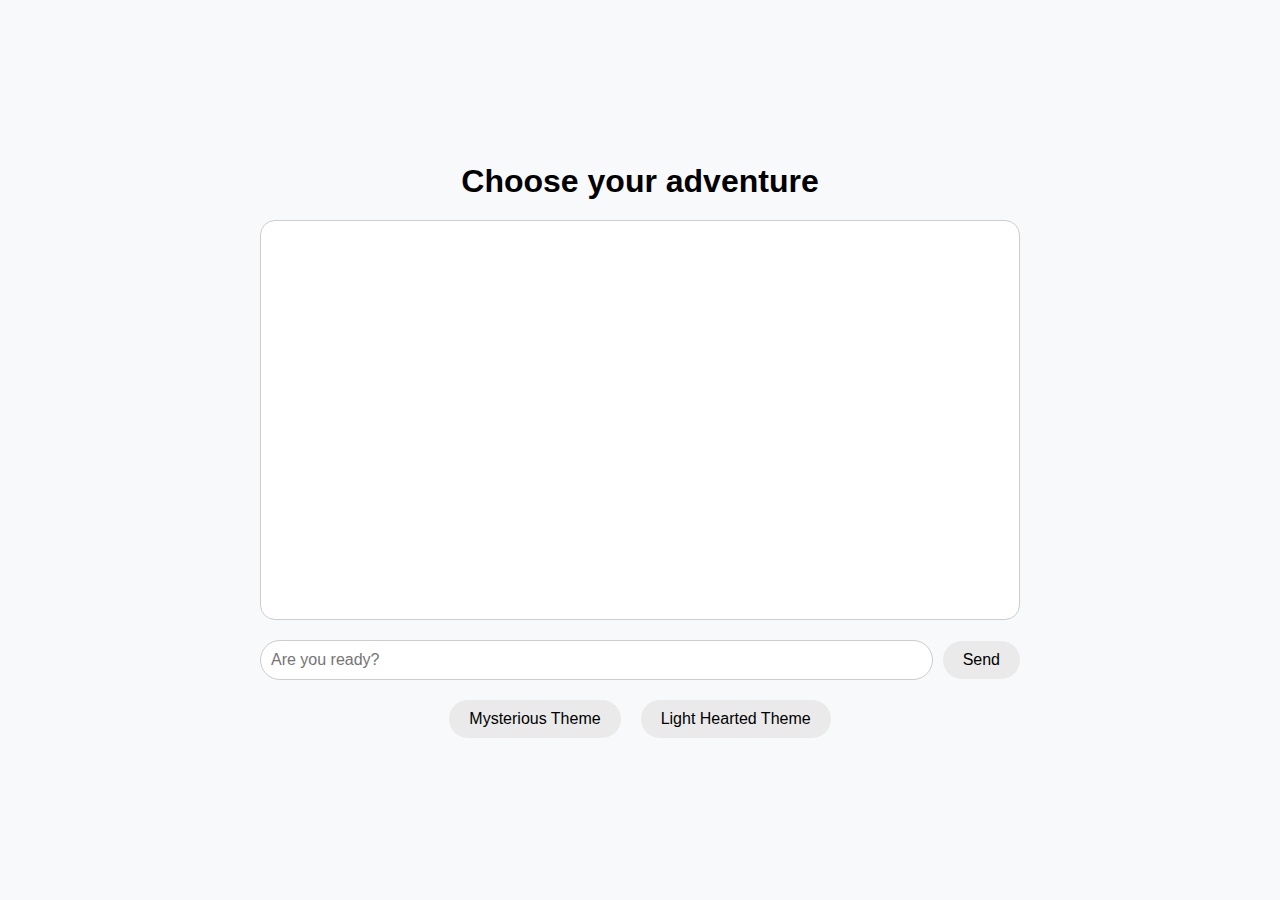
<file: index.html>
<!DOCTYPE html>
<html lang="en">
<head>
    <meta charset="UTF-8">
    <meta name="viewport" content="width=device-width, initial-scale=1.0">
    <title>ChatGPT UI</title>
    <link rel="stylesheet" href="style.css">
</head>
<body>

    <div class="container">
        <h1>Choose your adventure</h1>
        
        <!-- Chatbox for conversation -->
        <div class="chat-box" id="chat-box"></div> 
        
        <!-- Input area for user messages -->
        <div class="input-box">
            <input id="user-input" type="text" placeholder="Are you ready?">
            <button id="send-btn">Send</button> 
        </div>

        <!-- Section for the button group -->
        <div class="button-group">
            <button id="darkModeToggle">Mysterious Theme</button>
            <button id="removedarkMode">Light Hearted Theme</button>
        </div>

        <!-- Section where prompt choices will appear -->
        <div id="prompt-selection" class="prompt-selection hidden">
            <p>Please choose one of the following prompts:</p>
            <div id="prompt-buttons"></div>
        </div>


    </div>
    <div id="statsModal" class="modal">
        <div class="modal-content">
            <span class="close">&times;</span>
            <h2>Performance Statistics</h2>
            <p>Here are some stats about your performance:</p>
            <!-- Display your statistics here -->
            <p id="user-stats">Accuracy: 85%, Time Taken: 5 minutes, etc.</p>
            
            <!-- Add graphs (PNG files) here -->
            <h3>Performance Graphs</h3>
            <img src="path_to_save_directory/filler_words_count_comparison.png" alt="Graph 1" style="width:100%; max-width:500px;">
            <img src="path_to_save_directory/repetition_percentage_comparison.png" alt="Graph 2" style="width:100%; max-width:500px;">
            <img src="path_to_save_directory/speech_rate_comparison.png" alt="Graph 2" style="width:100%; max-width:500px;">
            
        </div>
    </div>
    <script src="script.js"></script>
    <!-- <script src="workflow.js"></script> -->


</body>
</html>
</file>
<file: style.css>
/* Reset basic styles */
* {
    margin: 0;
    padding: 0;
    box-sizing: border-box;
}

:root {
    --main-bg-color: #f8f9fa;
    --input-width: 500px;
    --input-padding: 10px;
    --input-border-radius: 25px;
    --button-bg-color: #eaeaea;
    --button-hover-color: #ddd;
    --user-text-color: #4CAF50;
    --bot-text-color: #555555;
}

/* Body and container styles */
body, html {
    height: 100%;
    width: 100%;
    display: flex;
    flex-direction: column;
    justify-content: center;
    align-items: center;
    font-family: Arial, sans-serif;
    background-color: var(--main-bg-color);
}

.container {
    text-align: center;
    width: 100%;
    max-width: 800px;  /* Limit the container width for better readability */
    padding: 20px;
}

/* Title */
h1 {
    font-size: 2em;
    margin-bottom: 20px;
}

/* Chat Box Styles */
.chat-box {
    display: flex;
    flex-direction: column;
    justify-content: flex-start;
    align-items: flex-start;
    background-color: #fff;
    padding: 20px;
    border-radius: 15px;
    width: 100%; /* Make the box full-width */
    max-width: 1200px; /* Increase the maximum width */
    height: 400px; /* Increase the height */
    overflow-y: auto;
    border: 1px solid #ccc;
    line-height: 1.6;
}

.message {
    display: flex;
    width: 100%;
    margin-bottom: 10px;
    align-items: flex-start;
    padding: 10px; /* Added padding around the message */
    border-radius: 8px; /* Rounded corners */
}


/* Bot message alignment */
.message.bot {
    justify-content: flex-start;
    text-align: justify; /* Aligns bot text in a justified manner */
}

.message.bot .message-text {
    background-color: #022245; /* Blue background for bot */
    color: white;  /* White text for better contrast */
    padding: 15px; /* Padding inside the bubble */
    border-radius: 12px 12px 12px 0; /* Rounded corners with the bottom-left unrounded */
    max-width: 80%; /* Limit width of the bubble */
    box-shadow: 0 2px 6px rgba(0, 0, 0, 0.1); /* Optional shadow for depth */
}

.message.bot .sender {
    display: none;
}

/* User message alignment */
.message.user {
    justify-content: flex-end;
    align-items: flex-end;
    text-align: right;
}
.message.user .message-text {
    background-color: grey; /* Add a background color to distinguish user messages */
    align-self: flex-end;
    border-radius: 12px 12px 0 12px; /* Add rounded corners for better UI */
}

.message.user .sender {
    display: none;
}

.sender {
    font-weight: bold;
    margin-right: 10px;
}

.message-text {
    font-size: 1em;
    max-width: 90%; /* Limit message width for readability */
    line-height: 1.6; /* Better line spacing */
    padding: 10px; /* Added padding around the text */
    border-radius: 8px; /* Rounded corners for better aesthetic */
}

/* Input Box Styles */
.input-box {
    display: flex;
    justify-content: space-between;
    align-items: center;
    width: 100%;
    margin-top: 20px;
}

.input-box input {
    flex-grow: 1;
    padding: var(--input-padding);
    border: 1px solid #ccc;
    border-radius: var(--input-border-radius);
    font-size: 1em;
    margin-right: 10px;
}

#send-btn {
    padding: 10px 20px;
    border: none;
    border-radius: var(--input-border-radius);
    font-size: 1em;
    cursor: pointer;
    background-color: var(--button-bg-color);
    transition: background-color 0.3s ease;
}

#send-btn:hover {
    background-color: var(--button-hover-color);
}

/* Button group for themes */
.button-group {
    display: flex;
    justify-content: center;
    gap: 20px;
    margin-top: 20px;
}

.button-group button {
    padding: 10px 20px;
    border: none;
    border-radius: var(--input-border-radius);
    font-size: 1em;
    cursor: pointer;
    background-color: var(--button-bg-color);
    transition: background-color 0.3s ease;
}

.button-group button:hover {
    background-color: var(--button-hover-color);
}

/* Dark Mode Styles */
.darkmode {
    background-color: #121212;
    color: white;
}

.darkmode .chat-box {
    background-color: #1e1e1e;
    border-color: #333;
}

.darkmode .input-box input {
    background-color: #333;
    color: white;
    border: 1px solid #555;
}

.darkmode #send-btn {
    background-color: #444;
    color: white;
}

.darkmode #send-btn:hover {
    background-color: #555;
}

.darkmode .button-group button {
    background-color: #444;
    color: white;
}

.darkmode .button-group button:hover {
    background-color: #555;
}

.prompt-selection {
    margin-top: 20px;
    text-align: center;
}

.prompt-button {
    padding: 10px 20px;
    margin: 10px;
    border: none;
    border-radius: var(--input-border-radius);
    font-size: 1em;
    cursor: pointer;
    background-color: var(--button-bg-color);
    transition: background-color 0.3s ease;
}

.prompt-button:hover {
    background-color: var(--button-hover-color);
}

.hidden {
    display: none;
}

.record-button {
    padding: 10px 20px;
    margin-top: 10px;
    border: none;
    border-radius: var(--input-border-radius);
    font-size: 1em;
    cursor: pointer;
    background-color: var(--button-bg-color);
    transition: background-color 0.3s ease;
}

.record-button:hover {
    background-color: var(--button-hover-color);
}


.continue-options {
    display: flex;
    flex-direction: column; /* This puts the text and buttons in a column (new line for buttons) */
    align-items: center; /* Center-align the text and buttons */
    margin-top: 20px;
}

.continue-button {
    padding: 10px 20px;
    margin: 10px; /* Add space between the buttons */
    border: none;
    border-radius: 25px; /* Makes the buttons more rounded */
    font-size: 1em;
    cursor: pointer;
    background-color: #eaeaea;
    transition: background-color 0.3s ease;
}

.continue-button:hover {
    background-color: #ddd; /* Changes the background color on hover */
}

.modal {
    display: none; /* Hidden by default */
    position: fixed; /* Stay in place */
    z-index: 1; /* Sit on top */
    padding-top: 100px; /* Location of the box */
    left: 0;
    top: 0;
    width: 100%; /* Full width */
    height: 100%; /* Full height */
    overflow: auto; /* Enable scroll if needed */
    background-color: rgba(0, 0, 0, 0.4); /* Black w/ opacity */
  }
  
  .modal-content {
    background-color: white;
    margin: auto;
    padding: 20px;
    border: 1px solid #888;
    width: 80%; /* Adjust size */
  }
  
  .close {
    color: #aaa;
    float: right;
    font-size: 28px;
    font-weight: bold;
  }
  
  .close:hover,
  .close:focus {
    color: black;
    text-decoration: none;
    cursor: pointer;
  }
</file>
